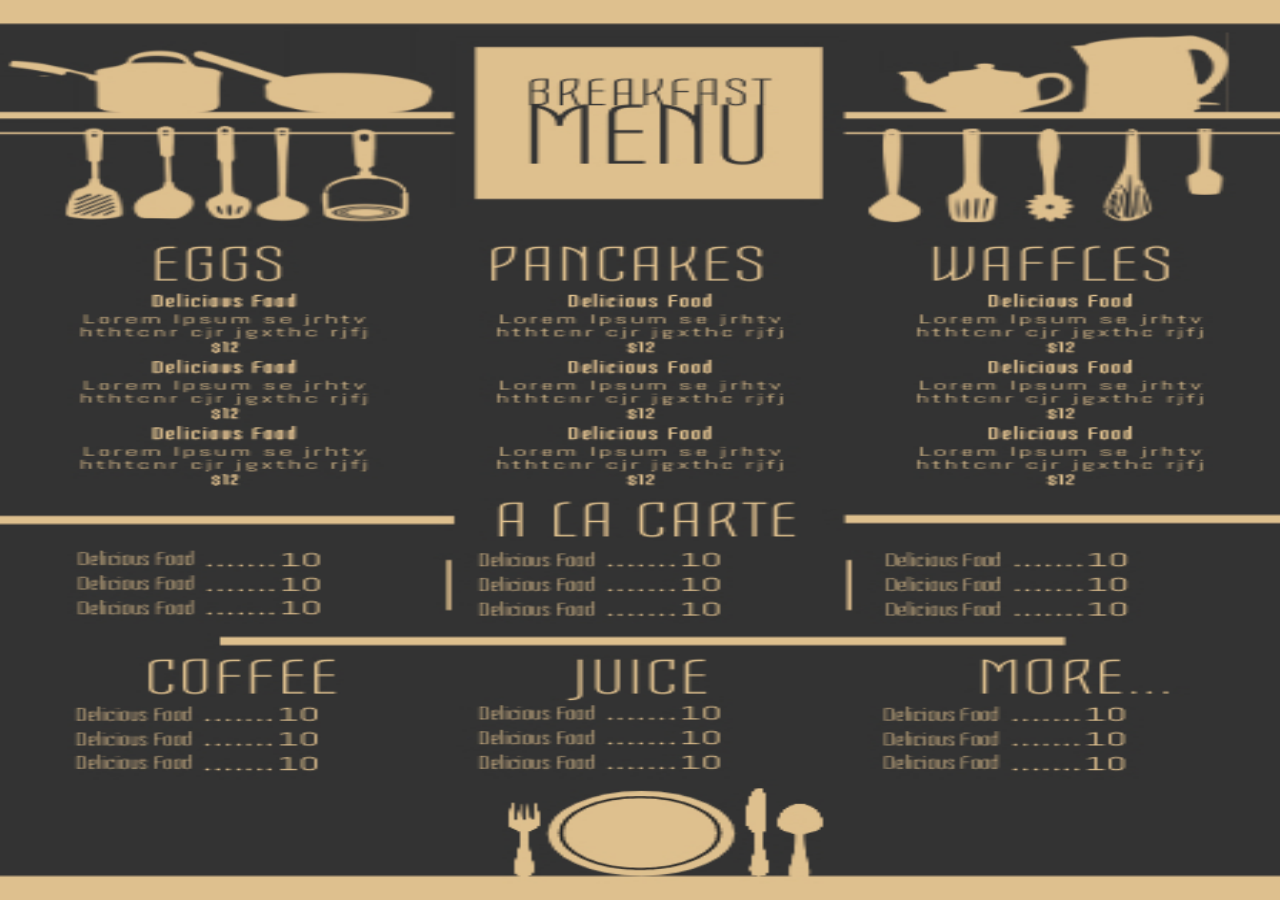
<file: index.html>
<!DOCTYPE html>
<html lang="en">
<head>
    <meta charset="UTF-8">
    <meta http-equiv="X-UA-Compatible" content="IE=edge">
    <meta name="viewport" content="width=device-width, initial-scale=1.0">
    <title>Web Menu | Restauran Qr Menu</title>
    <link rel="stylesheet" href="style.css">
    <link href="https://cdn.jsdelivr.net/npm/bootstrap@5.0.2/dist/css/bootstrap.min.css" rel="stylesheet" integrity="sha384-EVSTQN3/azprG1Anm3QDgpJLIm9Nao0Yz1ztcQTwFspd3yD65VohhpuuCOmLASjC" crossorigin="anonymous">
</head>
<body>
    <div class="bg-img">
        <img src="./images/menu.1.jpeg" alt="Restauran Menu">
    </div>
</body>
</html>
</file>
<file: style.css>
*{
    padding: 0;
    margin: 0;
}
html{
    scroll-behavior: smooth;
}

img{
    width: 100%;
    height: 100vh;
    background-size: cover;
    background-repeat: no-repeat;
}
</file>
